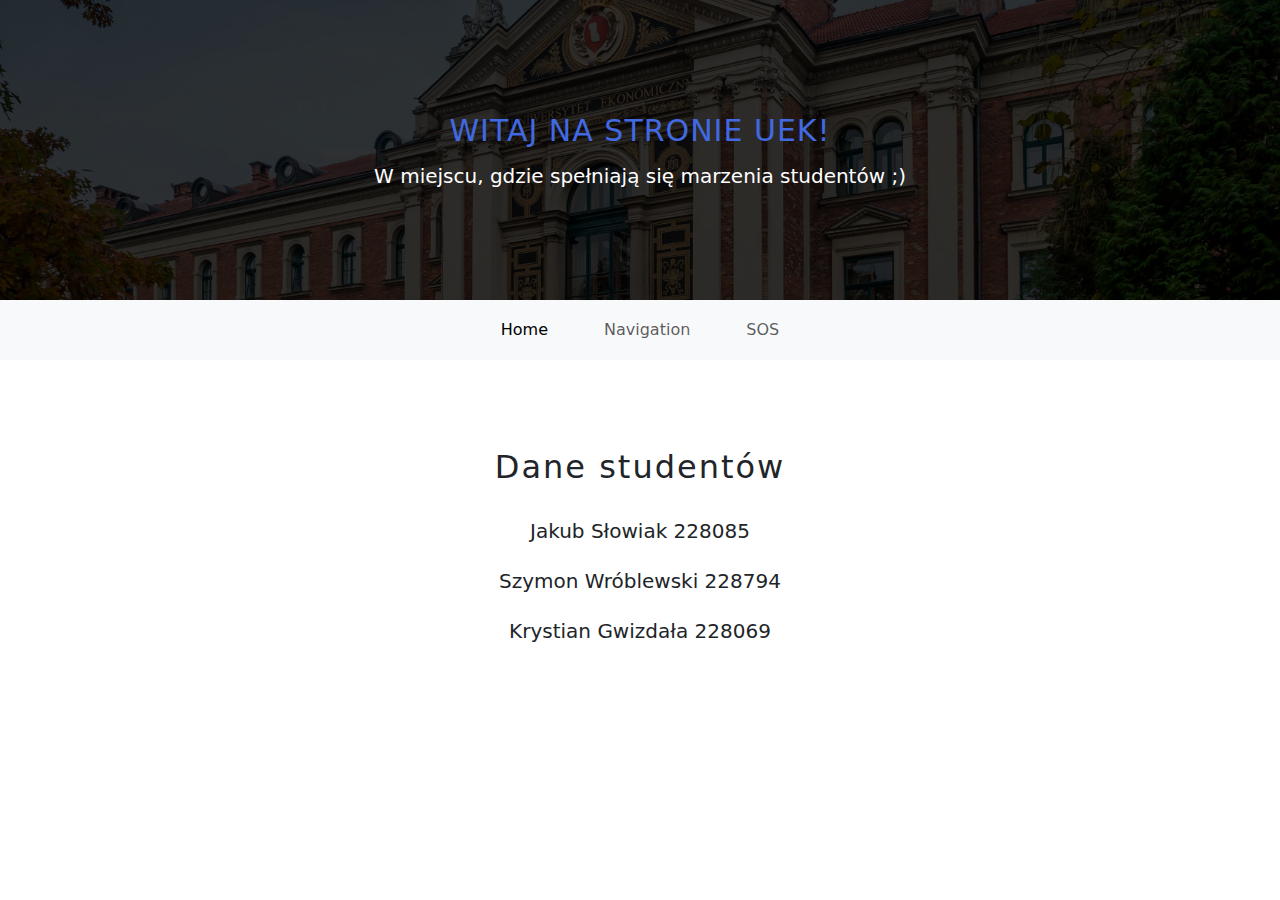
<file: index.html>
<!DOCTYPE html>
<html lang="pl">
  <head>
    <meta charset="UTF-8" />
    <meta name="viewport" content="width=device-width, initial-scale=1.0" />
    <title>Strona główna UEK</title>
    <!-- bootstrap -->
    <link
      href="https://cdn.jsdelivr.net/npm/bootstrap@5.3.3/dist/css/bootstrap.min.css"
      rel="stylesheet"
      integrity="sha384-QWTKZyjpPEjISv5WaRU9OFeRpok6YctnYmDr5pNlyT2bRjXh0JMhjY6hW+ALEwIH"
      crossorigin="anonymous"
    />
    <script
      src="https://cdn.jsdelivr.net/npm/bootstrap@5.3.3/dist/js/bootstrap.bundle.min.js"
      integrity="sha384-YvpcrYf0tY3lHB60NNkmXc5s9fDVZLESaAA55NDzOxhy9GkcIdslK1eN7N6jIeHz"
      crossorigin="anonymous"
    ></script>
    <link rel="manifest" href="./manifest.json" />
    <link
      rel="shortcut icon"
      href="https://uek.krakow.pl/assets/icons/favicon.ico"
    />
    <link rel="stylesheet" href="./css/main.css" />
  </head>
  <body>
    <header class="header">
      <div class="header-text">
        <h1>Witaj na stronie UEK!</h1>
        <h2>W miejscu, gdzie spełniają się marzenia studentów ;)</h2>
      </div>
      <div class="header-bg"></div>
    </header>
    <nav class="navbar navbar-expand-lg bg-body-tertiary">
      <div class="container-fluid">
        <button
          class="navbar-toggler"
          type="button"
          data-bs-toggle="collapse"
          data-bs-target="#navbarNav"
          aria-controls="navbarNav"
          aria-expanded="false"
          aria-label="Toggle navigation"
        >
          <span class="navbar-toggler-icon"></span>
        </button>
        <div class="collapse navbar-collapse" id="navbarNav">
          <div class="navbar-nav">
            <a class="nav-link active" aria-current="page" href="./index.html"
              >Home</a
            >
            <a class="nav-link" href="./navigation.html">Navigation</a>
            <a class="nav-link" href="./SOS.html">SOS</a>
          </div>
        </div>
      </div>
    </nav>
    <main class="py-5">
      <div class="container students">
        <h2>Dane studentów</h2>
        <p>Jakub Słowiak 228085</p>
        <p>Szymon Wróblewski 228794</p>
        <p>Krystian Gwizdała 228069</p>
      </div>
    </main>
	<script src="serviceWorker.js"></script>
    <script>
      if ("serviceWorker" in navigator) {
        window.addEventListener("load", function () {
          navigator.serviceWorker
            .register("/serviceWorker.js")
            .then((res) => console.log("service worker registered"))
            .catch((err) => console.log("service worker not registered", err));
        });
      }
    </script>
  </body>
</html>
</file>
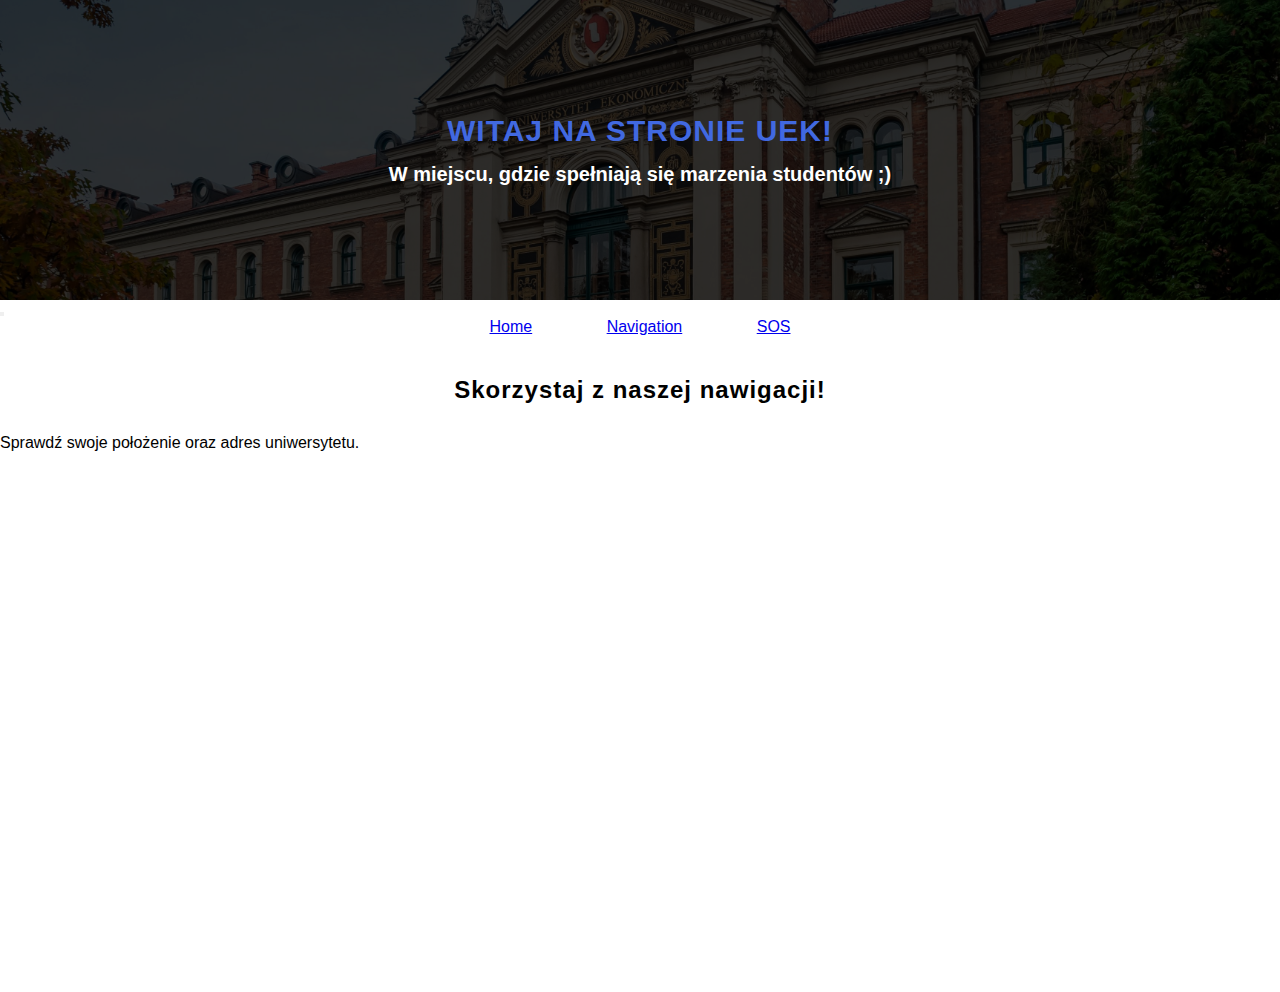
<file: navigation.html>
<!DOCTYPE html>
<html lang="pl">
  <head>
    <meta charset="UTF-8" />
    <meta name="viewport" content="width=device-width, initial-scale=1.0" />
    <title>Nawigacja</title>
    <!-- bootstrap -->
    <link
      href="https://cdn.jsdelivr.net/npm/bootstrap@5.3.3/dist/css/bootstrap.min.css"
      rel="stylesheet"
      integrity="sha384-QWTKZyjpPEjISv5WaRU9OFeRpok6YctnYmDr5pNlyT2bRjXh0JMhjY6hW+ALEwIH"
      crossorigin="anonymous"
    />
    <script
      src="https://cdn.jsdelivr.net/npm/bootstrap@5.3.3/dist/js/bootstrap.bundle.min.js"
      integrity="sha384-YvpcrYf0tY3lHB60NNkmXc5s9fDVZLESaAA55NDzOxhy9GkcIdslK1eN7N6jIeHz"
      crossorigin="anonymous"
    ></script>
    <!-- leafletJS -->
    <link
      rel="stylesheet"
      href="https://unpkg.com/leaflet@1.7.1/dist/leaflet.css"
    />
    <script src="https://unpkg.com/leaflet@1.7.1/dist/leaflet.js"></script>
    <link rel="manifest" href="./manifest.json" />
    <link
      rel="shortcut icon"
      href="https://uek.krakow.pl/assets/icons/favicon.ico"
    />
    <link rel="stylesheet" href="./css/main.css" />
  </head>
  <body>
    <header class="header">
      <div class="header-text">
        <h1>Witaj na stronie UEK!</h1>
        <h2>W miejscu, gdzie spełniają się marzenia studentów ;)</h2>
      </div>
      <div class="header-bg"></div>
    </header>
    <nav class="navbar navbar-expand-lg bg-light">
      <div class="container-fluid">
        <button
          class="navbar-toggler"
          type="button"
          data-bs-toggle="collapse"
          data-bs-target="#navbarNav"
          aria-controls="navbarNav"
          aria-expanded="false"
          aria-label="Toggle navigation"
        >
          <span class="navbar-toggler-icon"></span>
        </button>
        <div class="collapse navbar-collapse" id="navbarNav">
          <div class="navbar-nav">
            <a class="nav-link active" aria-current="page" href="./index.html"
              >Home</a
            >
            <a class="nav-link" href="./navigation.html">Navigation</a>
            <a class="nav-link" href="./SOS.html">SOS</a>
          </div>
        </div>
      </div>
    </nav>
    <main>
      <div class="container my-5 navigation">
        <h2 class="main-text">Skorzystaj z naszej nawigacji!</h2>
        <p class="text-center">
          Sprawdź swoje położenie oraz adres uniwersytetu.
        </p>
        <div id="map" style="width: 100%; height: 500px"></div>
      </div>
    </main>
	<script src="serviceWorker.js"></script>
    <script>
      document.addEventListener("DOMContentLoaded", function () {
        if (navigator.geolocation) {
          navigator.geolocation.getCurrentPosition(showPosition, showError);
        } else {
          alert("Geolokalizacja nie jest wspierana przez tę przeglądarkę.");
        }
      });

      let map;

      function showPosition(position) {
        const latitude = position.coords.latitude;
        const longitude = position.coords.longitude;

        if (map) {
          map.remove();
        }

        map = L.map("map").setView([latitude, longitude], 13);
        L.tileLayer("https://{s}.tile.openstreetmap.org/{z}/{x}/{y}.png", {
          attribution: "&copy; OpenStreetMap contributors",
        }).addTo(map);

        L.marker([latitude, longitude])
          .addTo(map)
          .bindPopup("Twoja lokalizacja")
          .openPopup();

        const ueKrakowLat = 50.0709;
        const ueKrakowLng = 19.9553;
        L.marker([ueKrakowLat, ueKrakowLng])
          .addTo(map)
          .bindPopup("Uniwersytet Ekonomiczny w Krakowie")
          .openPopup();
      }

      function showError(error) {
        let errorMessage = "Wystąpił nieznany błąd.";
        switch (error.code) {
          case error.PERMISSION_DENIED:
            errorMessage = "Użytkownik odmówił zgody na dostęp do lokalizacji.";
            break;
          case error.POSITION_UNAVAILABLE:
            errorMessage = "Informacje o lokalizacji są niedostępne.";
            break;
          case error.TIMEOUT:
            errorMessage =
              "Przekroczono czas oczekiwania na dane lokalizacyjne.";
            break;
        }
        alert(errorMessage);
      }
      if ("serviceWorker" in navigator) {
        window.addEventListener("load", function () {
          navigator.serviceWorker
            .register("/serviceWorker.js")
            .then((res) => console.log("service worker registered"))
            .catch((err) => console.log("service worker not registered", err));
        });
      }
    </script>
  </body>
</html>
</file>
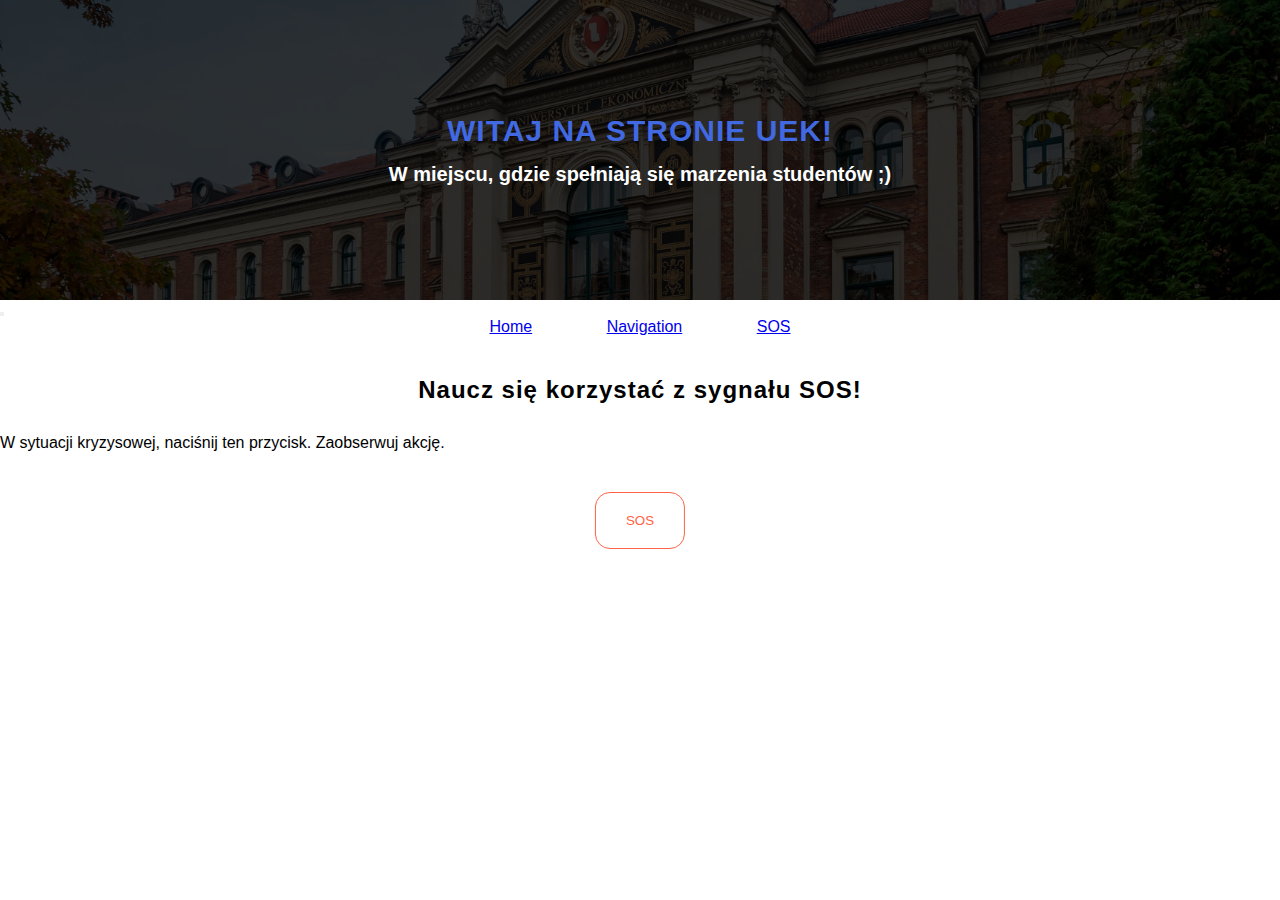
<file: SOS.html>
<!DOCTYPE html>
<html lang="pl">
  <head>
    <meta charset="UTF-8" />
    <meta name="viewport" content="width=device-width, initial-scale=1.0" />
    <title>SOS</title>
    <!-- bootstrap -->
    <link
      href="https://cdn.jsdelivr.net/npm/bootstrap@5.3.3/dist/css/bootstrap.min.css"
      rel="stylesheet"
      integrity="sha384-QWTKZyjpPEjISv5WaRU9OFeRpok6YctnYmDr5pNlyT2bRjXh0JMhjY6hW+ALEwIH"
      crossorigin="anonymous"
    />
    <script
      src="https://cdn.jsdelivr.net/npm/bootstrap@5.3.3/dist/js/bootstrap.bundle.min.js"
      integrity="sha384-YvpcrYf0tY3lHB60NNkmXc5s9fDVZLESaAA55NDzOxhy9GkcIdslK1eN7N6jIeHz"
      crossorigin="anonymous"
    ></script>
    <link rel="manifest" href="./manifest.json" />
    <link
      rel="shortcut icon"
      href="https://uek.krakow.pl/assets/icons/favicon.ico"
    />
    <link rel="stylesheet" href="./css/main.css" />
  </head>
  <body>
    <header class="header">
      <div class="header-text">
        <h1>Witaj na stronie UEK!</h1>
        <h2>W miejscu, gdzie spełniają się marzenia studentów ;)</h2>
      </div>
      <div class="header-bg"></div>
    </header>
    <nav class="navbar navbar-expand-lg bg-body-tertiary">
      <div class="container-fluid">
        <button
          class="navbar-toggler"
          type="button"
          data-bs-toggle="collapse"
          data-bs-target="#navbarNav"
          aria-controls="navbarNav"
          aria-expanded="false"
          aria-label="Toggle navigation"
        >
          <span class="navbar-toggler-icon"></span>
        </button>
        <div class="collapse navbar-collapse" id="navbarNav">
          <div class="navbar-nav">
            <a class="nav-link active" aria-current="page" href="./index.html"
              >Home</a
            >
            <a class="nav-link" href="./navigation.html">Navigation</a>
            <a class="nav-link" href="./SOS.html">SOS</a>
          </div>
        </div>
      </div>
    </nav>
    <main class="py-5">
      <div class="container SOS">
        <h2 class="main-text">Naucz się korzystać z sygnału SOS!</h2>
        <p class="text-center">
          W sytuacji kryzysowej, naciśnij ten przycisk. Zaobserwuj akcję.
        </p>
        <button class="button" id="sos-btn">SOS</button>
      </div>
    </main>
	<script src="serviceWorker.js"></script>
    <script>
      document.addEventListener("DOMContentLoaded", function () {
        const sosButton = document.querySelector("#sos-btn");
        if (sosButton && navigator.vibrate) {
          sosButton.addEventListener("click", function () {
            navigator.vibrate([
              200, 100, 200, 100, 200, 300, 600, 300, 600, 300, 600, 300, 200,
              100, 200, 100, 200,
            ]);
          });
        }
      });
      if ("serviceWorker" in navigator) {
        window.addEventListener("load", function () {
          navigator.serviceWorker
            .register("/serviceWorker.js")
            .then((res) => console.log("service worker registered"))
            .catch((err) => console.log("service worker not registered", err));
        });
      }
    </script>
  </body>
</html>
</file>
<file: css/main.css>
@charset "UTF-8";
*,
*::before,
*::after {
  box-sizing: border-box;
  margin: 0;
  padding: 0;
}

h1,
h2,
h3,
h4,
h5,
h6,
p {
  margin: 0;
  padding: 0;
}

:root {
  font-family: sans-serif;
}

.main-text {
  margin: 40px auto 30px;
  text-align: center;
  letter-spacing: 1px;
}

.header {
  position: relative;
  height: 300px;
  background-image: url("../img/Budynek_Główny (0).jpg");
  background-position: center;
  background-size: cover;
}
.header .header-text {
  position: absolute;
  top: 50%;
  transform: translateY(-50%);
  width: 100%;
  padding: 10px;
  color: white;
  z-index: 5;
}
.header .header-text h1,
.header .header-text h2 {
  text-align: center;
}
.header .header-text h1 {
  text-transform: uppercase;
  letter-spacing: 1px;
  margin-bottom: 15px;
  font-size: 25px;
  color: royalblue;
}
.header .header-text h2 {
  font-size: 18px;
}
.header .header-bg {
  position: absolute;
  top: 0;
  left: 0;
  width: 100%;
  height: 100%;
  background-color: rgba(0, 0, 0, 0.8);
}

.navbar .navbar-toggler {
  margin-left: auto;
}

.students h2 {
  text-align: center;
  margin: 40px auto 30px;
  letter-spacing: 2px;
}
.students p {
  text-align: center;
  margin-bottom: 20px;
  font-size: 20px;
}

.map-object {
  width: 900px;
  height: 580px;
}

.navigation {
  position: relative;
}
.navigation p {
  margin-bottom: 40px;
}

.SOS {
  position: relative;
}
.SOS p {
  margin-bottom: 40px;
}
.SOS button {
  position: relative;
  left: 50%;
  transform: translateX(-50%);
  padding: 20px 30px;
  border-radius: 15px;
  background: none;
  color: tomato;
  border: 1px solid tomato;
  transition: color 0.3s, background-color 0.3s;
}
.SOS button:hover {
  background-color: tomato;
  color: white;
}

@media (width >= 768px) {
  .header .header-text h1 {
    font-size: 30px;
  }
  .header .header-text h2 {
    font-size: 20px;
  }
}
@media (width >= 992px) {
  .navbar-collapse {
    display: flex;
    flex-direction: row;
    justify-content: center;
  }
  .nav-link {
    padding: 10px 15px;
    margin: 0 20px;
  }
}/*# sourceMappingURL=main.css.map */
</file>
